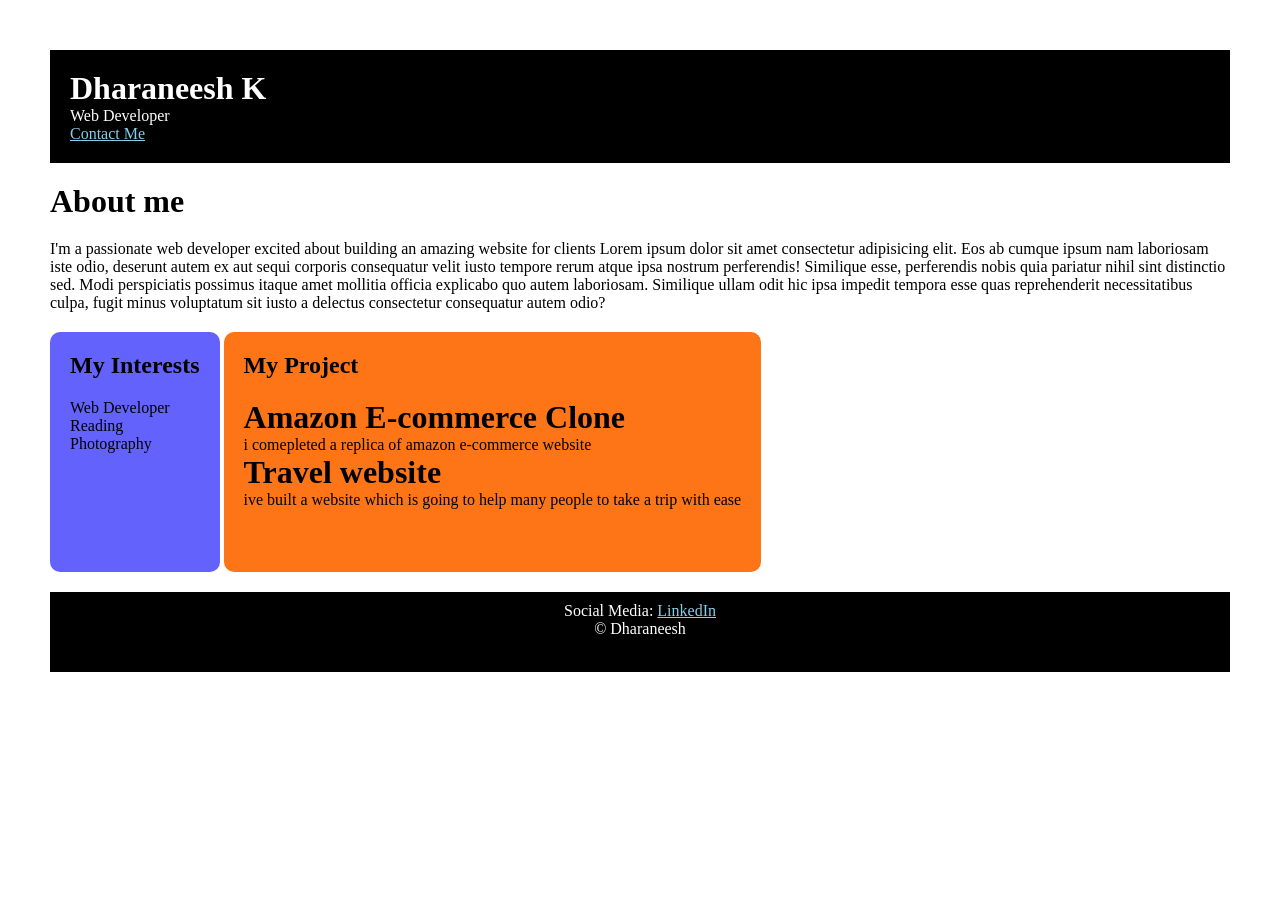
<file: Index.html>
<!DOCTYPE html>
<html>

<head>
    <title>Portfolio</title>
    <link rel="stylesheet" href="style.css">
</head>

<body class="container">
    <div class="section-one">
        <h1 class="section-one-title">Dharaneesh K</h1>
        <p>Web Developer</p>
        <a href="contact.html">Contact Me</a>
    </div>

    <div class="section-two">
        <h1 class="section-two-title">About me</h1>

        <p class="section-two-desc">I'm a passionate web developer excited about building an amazing website for clients Lorem ipsum dolor sit
            amet
            consectetur adipisicing elit. Eos ab cumque ipsum nam laboriosam iste odio, deserunt autem ex aut sequi
            corporis
            consequatur velit iusto tempore rerum atque ipsa nostrum perferendis! Similique esse, perferendis nobis quia
            pariatur nihil sint distinctio sed. Modi perspiciatis possimus itaque amet mollitia officia explicabo quo
            autem
            laboriosam. Similique ullam odit hic ipsa impedit tempora esse quas reprehenderit necessitatibus culpa,
            fugit
            minus voluptatum sit iusto a delectus consectetur consequatur autem odio?</p>
    </div>

    <div class="section-three">
        <h2 class="section-three-title">My Interests</h2>

        <ul class="section-three-desc">
            <li>Web Developer</li>
            <li>Reading</li>
            <li>Photography</li>
        </ul>
    </div>

    <div class="section-four">
        <h2 class="section-four-title">My Project</h2>

        <ul class="section-four-desc">

            <li>
                <h1>Amazon E-commerce Clone</h1>
                <p>i comepleted a replica of amazon e-commerce website</p>
            </li>

            <li>
                <h1>Travel website</h1>
                <p>ive built a website which is going to help many people to take a trip with ease</p>
            </li>

        </ul>
    </div>

    <div class="section-five">
        <p class="section-five-title">Social Media:
            <a href="https://www.linkedin.com/in/dharaneesh-ravichandran-640530292/">LinkedIn</a>

        </p>

        <p>&copy; Dharaneesh</p>
    </div>
</body>

</html>
</file>
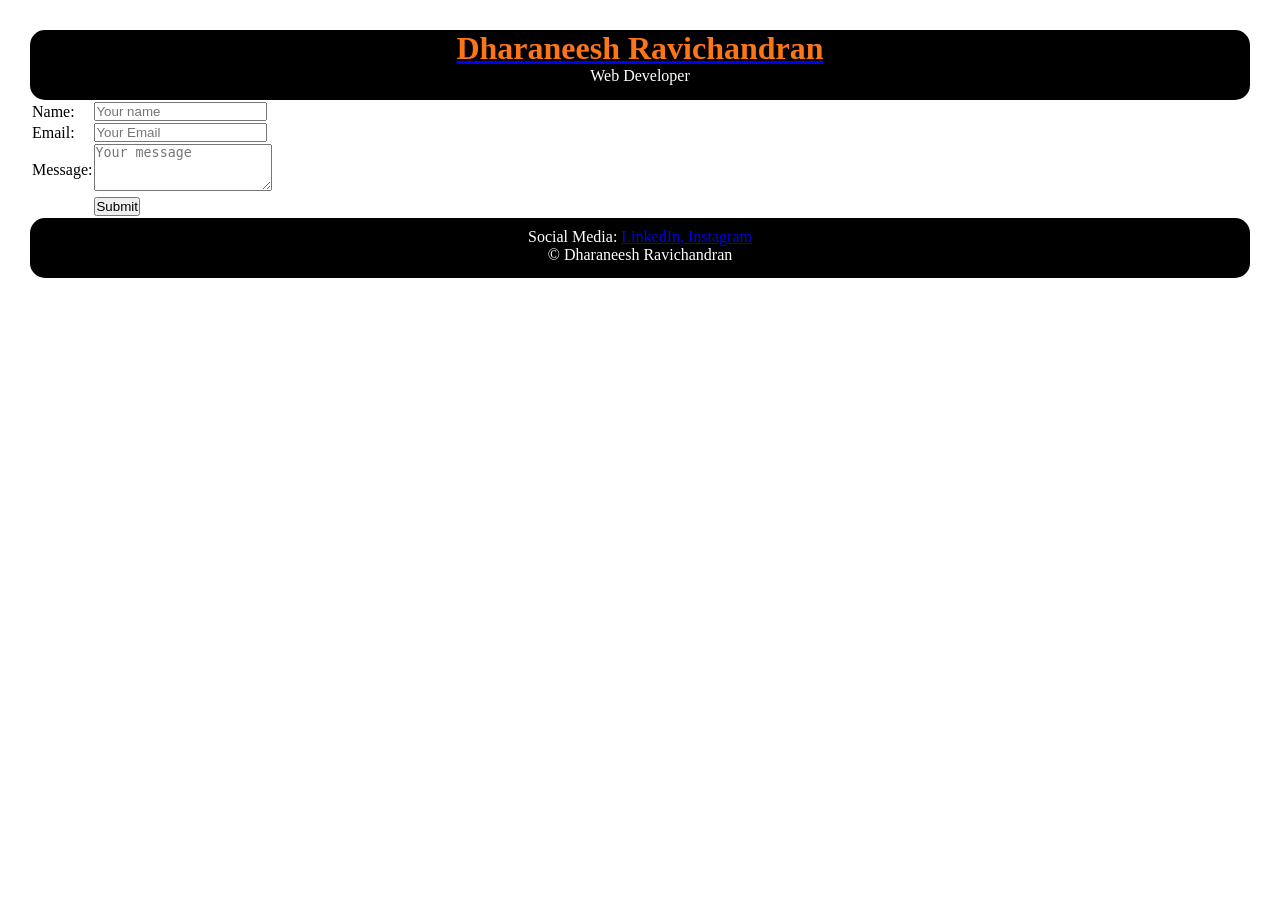
<file: contact.html>
<!DOCTYPE html>
<html lang="en">

<head>
    <meta charset="UTF-8">
    <meta name="viewport" content="width=device-width, initial-scale=1.0">
    <title>Document</title>
    <link rel="stylesheet" href="style.css">
</head>

<body class="contact-body">

    <div class="contact-title">
        <a href="portfolio.html">
            <h1>Dharaneesh Ravichandran</h1>
        </a>

        <p>Web Developer</p>
    </div>

    <div class="class="contact-frame"">
        <form>
            <table>

                <tr>
                    <td>Name:</td>
                    <td><input type="text" placeholder="Your name"></td>
                </tr>

                <tr>
                    <td>Email:</td>
                    <td><input type="email" placeholder="Your Email"></td>
                </tr>

                <tr>
                    <td>Message:</td>
                    <td><textarea rows="3" placeholder="Your message"></textarea></td>
                </tr>

                <tr class="button">
                    <td></td>
                    <td><button class="button">Submit</button></td>
                </tr>

            </table>
        </form>
    </div>

    <div class="contact-link">
        <p>Social Media: <a href="www.linkedin.com/in/dharaneesh-ravichandran-640530292">LinkedIn, <a
                    href="https://www.instagram.com/yappy_dhn/">Instagram</a></a></p>
        <p>&copy; Dharaneesh Ravichandran</p>
    </div>

</body>

</html>
</file>
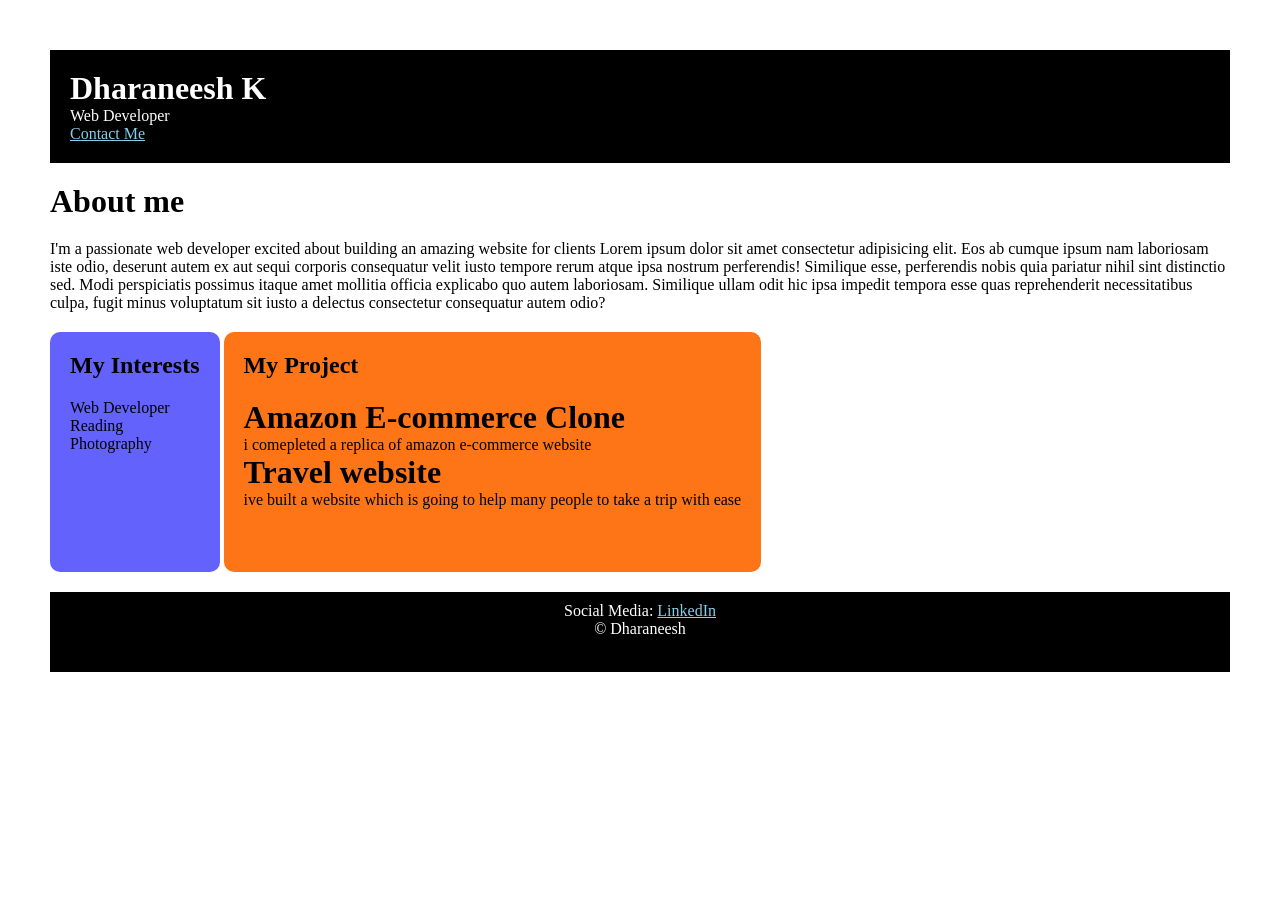
<file: Portfolio/portfolio.html>
<!DOCTYPE html>
<html>

<head>
    <title>Portfolio</title>
    <link rel="stylesheet" href="style.css">
</head>

<body class="container">
    <div class="section-one">
        <h1 class="section-one-title">Dharaneesh K</h1>
        <p>Web Developer</p>
        <a href="contact.html">Contact Me</a>
    </div>

    <div class="section-two">
        <h1 class="section-two-title">About me</h1>

        <p class="section-two-desc">I'm a passionate web developer excited about building an amazing website for clients Lorem ipsum dolor sit
            amet
            consectetur adipisicing elit. Eos ab cumque ipsum nam laboriosam iste odio, deserunt autem ex aut sequi
            corporis
            consequatur velit iusto tempore rerum atque ipsa nostrum perferendis! Similique esse, perferendis nobis quia
            pariatur nihil sint distinctio sed. Modi perspiciatis possimus itaque amet mollitia officia explicabo quo
            autem
            laboriosam. Similique ullam odit hic ipsa impedit tempora esse quas reprehenderit necessitatibus culpa,
            fugit
            minus voluptatum sit iusto a delectus consectetur consequatur autem odio?</p>
    </div>

    <div class="section-three">
        <h2 class="section-three-title">My Interests</h2>

        <ul class="section-three-desc">
            <li>Web Developer</li>
            <li>Reading</li>
            <li>Photography</li>
        </ul>
    </div>

    <div class="section-four">
        <h2 class="section-four-title">My Project</h2>

        <ul class="section-four-desc">

            <li>
                <h1>Amazon E-commerce Clone</h1>
                <p>i comepleted a replica of amazon e-commerce website</p>
            </li>

            <li>
                <h1>Travel website</h1>
                <p>ive built a website which is going to help many people to take a trip with ease</p>
            </li>

        </ul>
    </div>

    <div class="section-five">
        <p class="section-five-title">Social Media:
            <a href="https://www.linkedin.com/in/dharaneesh-ravichandran-640530292/">LinkedIn</a>

        </p>

        <p>&copy; Dharaneesh</p>
    </div>
</body>

</html>
</file>
<file: style.css>
* {
    margin: 0;
    padding: 0;
}

.container {
    padding: 50px;
}

.section-five {
    background-color: black;
    color: white;
    height: 60px;
    padding: 10px;
    text-align: center;
}

.section-five a {
    color: skyblue;
}

.section-two,
.section-three,
.section-four,
.section-five {
    margin-top: 20px;
}

.section-two-desc,
.section-three-desc,
.section-four-desc,
.section-five-desc {
    margin-top: 20px;
}

.section-five-title a {
    color: skyblue;
}

.section-three li,
.section-four li {
    list-style: none;
}

.section-three {
    background-color: #6462FD;
    color: black;
    padding: 20px;
    display: inline-block;
    height: 200px;
    border-radius: 10px;
    vertical-align: top;
}

.section-four {
    background-color: #FE7517;
    color: black;
    padding: 20px;
    display: inline-block;
    height: 200px;
    border-radius: 10px;
    vertical-align: top;
}

.section-one {
    background-color: black;
    color: white;
    padding: 20px;
}

.section-one a {
    color: skyblue;
}

.contact-body {
    padding: 30px;
}

.contact-title {
    background-color: black;
    color: white;
    border-radius: 15px;
    text-align: center;
    height: 70px;
}

.contact-title h1{
    color: #FE7517;
}

.contact-link{
    background-color: black;
    color: white;
    border-radius: 15px;
    height: 50px;
    text-align: center;
    padding-top: 10px;
}

.contact-frame{
    text-align: center;
    font-size: 20px;
}
 .contact-frame button{
    background-color: #FE7517;
    color: black;
 }
</file>
<file: Portfolio/style.css>
* {
    margin: 0;
    padding: 0;
}

.container {
    padding: 50px;
}

.section-five {
    background-color: black;
    color: white;
    height: 60px;
    padding: 10px;
    text-align: center;
}

.section-five a {
    color: skyblue;
}

.section-two,
.section-three,
.section-four,
.section-five {
    margin-top: 20px;
}

.section-two-desc,
.section-three-desc,
.section-four-desc,
.section-five-desc {
    margin-top: 20px;
}

.section-five-title a {
    color: skyblue;
}

.section-three li,
.section-four li {
    list-style: none;
}

.section-three {
    background-color: #6462FD;
    color: black;
    padding: 20px;
    display: inline-block;
    height: 200px;
    border-radius: 10px;
    vertical-align: top;
}

.section-four {
    background-color: #FE7517;
    color: black;
    padding: 20px;
    display: inline-block;
    height: 200px;
    border-radius: 10px;
    vertical-align: top;
}

.section-one {
    background-color: black;
    color: white;
    padding: 20px;
}

.section-one a {
    color: skyblue;
}

.contact-body {
    padding: 30px;
}

.contact-title {
    background-color: black;
    color: white;
    border-radius: 15px;
    text-align: center;
    height: 70px;
}

.contact-title h1{
    color: #FE7517;
}

.contact-link{
    background-color: black;
    color: white;
    border-radius: 15px;
    height: 50px;
    text-align: center;
    padding-top: 10px;
}

.contact-frame{
    text-align: center;
    font-size: 20px;
}
 .contact-frame button{
    background-color: #FE7517;
    color: black;
 }
</file>
